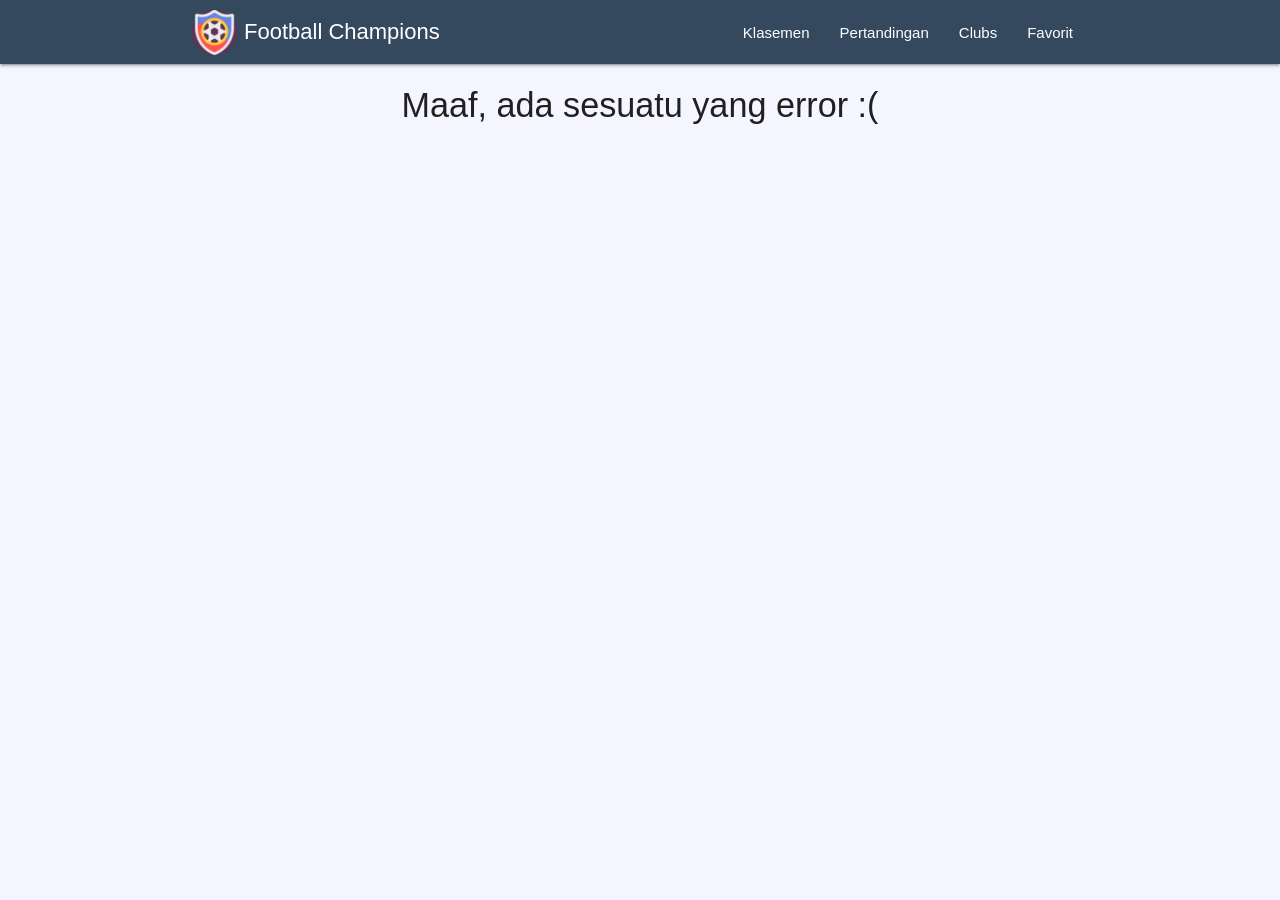
<file: index.html>
<!DOCTYPE html>
<html lang="en">

<head>
   <meta charset="UTF-8">
   <meta name="viewport" content="width=device-width, initial-scale=1.0">
   <meta name="theme-color" content="#34495e">
   <title>Football App - PWA</title>
   <link rel="manifest" href="./manifest.json">
   <link rel="shortcut icon" href="./img/icons/icon-96x96.png" sizes="96x96" type="image/x-icon">
   <link rel="apple-touch-icon" href="./img/icons/icon-192x192.png" sizes="192x192">
   <link rel="stylesheet" href="https://fonts.googleapis.com/icon?family=Material+Icons">
   <link rel="stylesheet" href="./css/materialize.min.css">
   <link rel="stylesheet" href="./css/main.css">
</head>

<body>
   <nav class="app-navigation" role="navigation">
      <div class="nav-wrapper container">
         <a href="#" class="brand-logo" id="logo-container" style="display: flex;align-items: center;">
            <img src="./img/icons/icon-96x96.png" alt="app_logo" style="width:45px;margin-right:7px;" />
            <span class="logo-name">Football Champions</span>
         </a>
         <a href="#" class="sidenav-trigger" data-target="nav-mobile">☰</a>

         <ul class="topnav right hide-on-med-and-down"></ul>
         <ul class="sidenav" id="nav-mobile"></ul>
      </div>
   </nav>


   <div class="container" id="nodeElement"></div>

   <script src="./js/utils.js"></script>
   <script src="./js/initialize.js"></script>
   <script src="./js/materialize.min.js"></script>
   <script src="./js/dayjs.min.js"></script>
   <script src="./js/api.js"></script>
   <script src="./js/view.js"></script>
   <script src="./js/idb.js"></script>
   <script src="./js/db.js"></script>
   <script src="./js/index.js"></script>
</body>

</html>
</file>
<file: css/main.css>
:root {
   --bg-body-color: #f4f5ff;
   --app-primary-color: #34495e;
   --app-primary-dark-color: #1e2f41;
   --app-secondary-color: #f1c40f;
   --app-green-color: #2ecc71;
   --app-red-color: rgb(223, 37, 37);
}

body {
   background-color: var(--bg-body-color);
}

.app-navigation {
   background-color: var(--app-primary-color);
}

.mb0 { margin-bottom: 0; }
.mb15 { margin-bottom: 15px; }
.mb25 { margin-bottom: 25px; }
.mb40 { margin-bottom: 40px; }


.logo-name {
   display: none;
}

@media screen and (min-width: 768px) {
   .row-flex {
      display: flex;
      align-items: center;
   }

   .logo-name {
      font-size: 22px;
      display: block;
   }
}

.img-fit-contain {
   object-fit: contain;
}

/* .btn-godetail {
   background-color: var(--app-primary-color);
   text-transform: capitalize;
   font-size: 12px;
   height: 24px;
   padding: 0 10px;
   line-height: 24px;
}
.btn-godetail:hover {
   background-color: var(--app-primary-dark-color);
} */

.thead-klasemen {
   background-color: var(--app-primary-color);
}
.thead-klasemen > th {
   border-radius: 0 !important;
}
.klasemen-list tbody .name-club {
   margin: 0;
   text-align: left;
}

.card-club-customized {
   display: block;
}
.card-club-customized .card-image {
   padding: 12px 17px;
}
.card-club-customized .card-content {
   padding: 10px 17px;
   text-align: center;
}
.card-club-customized .card-content .club-name {
   color: var(--app-primary-color);
   font-weight: 600;
   text-overflow: ellipsis;
   white-space: nowrap;
   overflow: hidden;
}
.card-club-customized .card-content .club-area {
   font-weight: 400;
   font-size: 14px;
   color: var(--app-primary-color);
}
.card-club-customized:hover .card-content .club-name {
   text-decoration: underline;
}
.card-club-customized:hover .card-content .club-area {
   text-decoration: none;
}

/* .btn-is-delete {
   height: 23px;
   line-height: 23px;
   font-size: 12px;
   padding: 0 8px;
   background-color: rgb(251, 61, 61);
}
.btn-is-delete:hover {
   background-color: rgb(223, 37, 37);
}
.btn-is-delete i {
   font-size: 20px;
   margin-right: 5px;
} */

.card-club-customized .card-action {
   padding: 10px 17px;
}

.club-detail .head-content {
   position: relative;
   background-color: var(--app-primary-color);
   margin: -24px -24px 0 -24px;
   padding: 15px 24px;
}

.club-detail .head-content .btn-favorit--add,
.club-detail .head-content .btn-favorit--delete {
   position: absolute;
   top: 15px;
   right: 15px;
   font-size: 12px;
   font-weight: 700;
   color: #fff;
   text-transform: capitalize;
}
.club-detail .head-content .btn-favorit--add {
   background-color: var(--app-green-color);
}
.club-detail .head-content .btn-favorit--delete {
   background-color: var(--app-red-color);
}

.club-detail .head-content .btn-favorit i {
   font-size: 25px;
   margin-right: 7px;
}

.club-detail .head-content .logo-football-detail {
   width: 75px;
   height: 75px;
}

@media screen and (min-width: 768px) {
   .club-detail .head-content .logo-football-detail {
      width: 125px;
      height: 125px;
   }  
}

.club-detail .head-content .title-club {
   margin: 0;
   text-align: center;
}

.squad-player {
   border: 1px solid #e0e0e0;
   margin-bottom: 20px;
   padding: 12px;
}
.squad-player .position {
   margin-bottom: 6px;
}
.squad-player .info {
   display: flex;
   align-items: center;
}
.squad-player .info .shirt-number {
   margin-right: 10px;
   font-size: 30px;
   font-weight: 400;
   color: #fff;
   background-color: var(--app-primary-color);
   padding: 3px 7px;
   border-radius: 4px;
}
.squad-player .info .info-player > span {
   display: block;
}
.squad-player .info .info-player > .name {
   font-size: 18px;
   font-weight: 500;
}

.card-pertandingan .card-content {
   padding: 0 20px;
}
.card-pertandingan .card-content span { display: block; color: #fff; }
.card-pertandingan .card-content .info-score {
   text-align: center;
   background-color: var(--app-primary-color);
   padding: 5px;
   border-radius: 0;
}
.card-pertandingan .home-team {
   text-align: right;
}
.card-pertandingan .away-team {
   text-align: left;
}
.card-pertandingan .home-team,
.card-pertandingan .away-team {
   font-size: 18px;
   font-weight: 600;
}
.card-pertandingan .card-content .score {
   font-size: 33px;
   font-weight: 600;
   color: #fff;
}
.card-pertandingan .card-content .date {
   font-size: 14px;
}
.card-pertandingan .card-content .time {
   font-size: 14px;
}

.toast-bgcolor-success {
   background-color: var(--app-green-color);
}
.toast-bgcolor-destroy {
   background-color: var(--app-red-color);
}

#toast-container {
   top: auto !important;
   right: auto !important;
   bottom: 10%;
   left: 7%;
}

/* Loader */
.loader-page {
   margin: 60px 0;
}
.loader-page > .preloader-wrapper.is-centered {
   margin: 0 auto;
   display: block;
}
.loader-page > .preloader-wrapper .spinner-customized {
   border-color: var(--app-primary-color);
}
</file>
